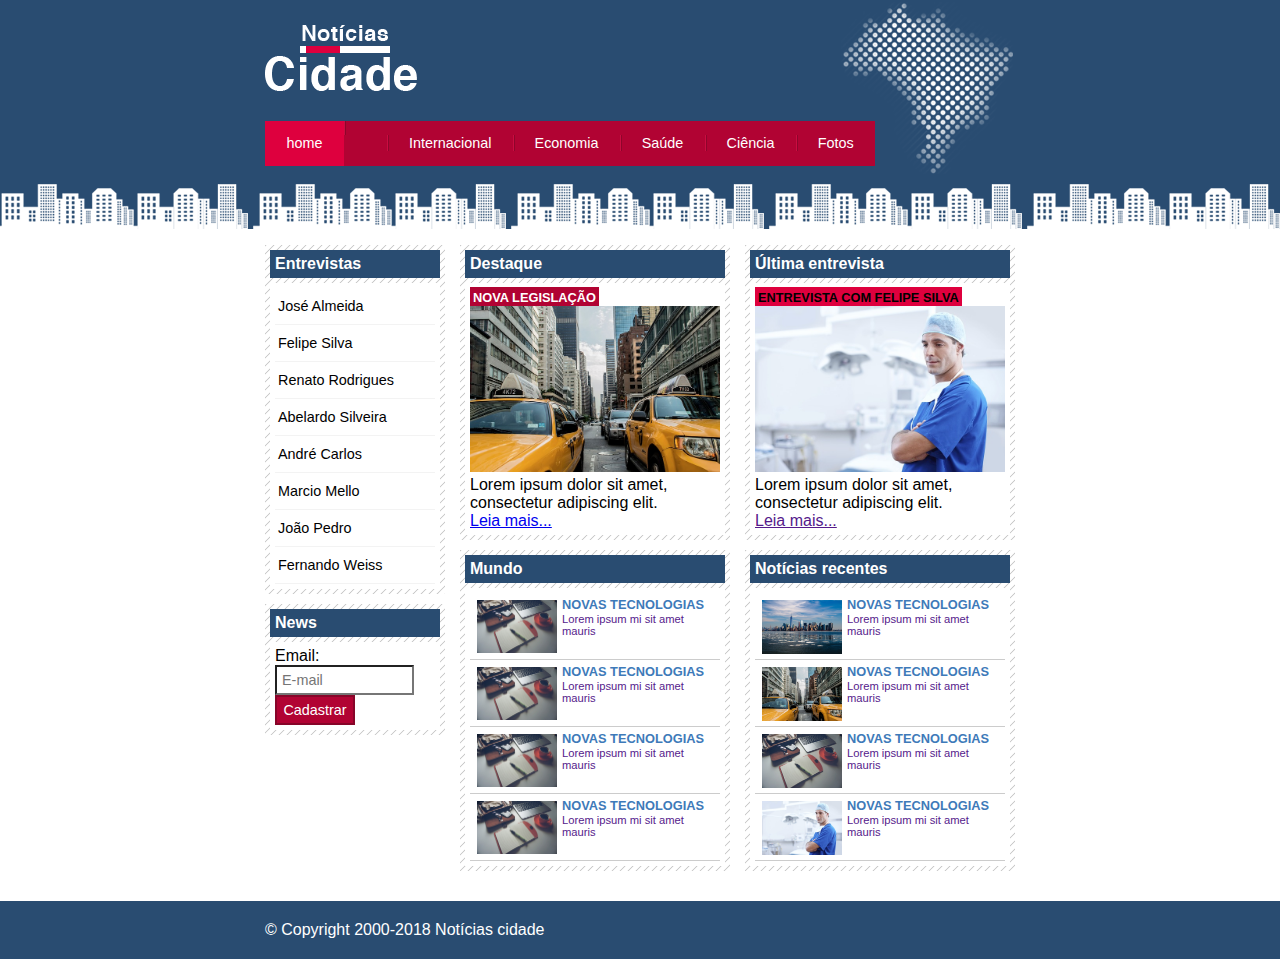
<file: index.html>
<!DOCTYPE html>
<html>
<head>
	<title>Notícias cidade - seu site de notícias</title>
	<meta charset="utf-8">

	<link rel="stylesheet" type="text/css" href="https://vsamp.github.io/css/estilo.css">
</head>
<body class="home">
	<!-- Inicio do container -->
	<div id="container">
		<!-- Inicio do topo -->
		<div id="topo">
			<h1 class="logo">Notícias cidade</h1>

			<ul id="navegacao">
				<li class="primeiro">
					<a id="home" href="https://vsamp.github.io/index.html">home</a>
				</li>
				<li>
					<a id="brasil" href="https://vsamp.github.io/brasil.html"></a>
				</li>
				<li>
					<a id="internacional" href="">Internacional</a>
				</li>
				<li>
					<a id="economia" href="">Economia</a>
				</li>
				<li>
					<a id="saude" href="">Saúde</a>
				</li>
				<li>
					<a id="ciencia" href="">Ciência</a>
				</li>
				<li>
					<a id="fotos" href="https://vsamp.github.io/fotos.html">Fotos</a>
				</li>
			</ul>
		</div> <!--fim do topo -->

		<!-- Inicio conteudo -->
		<div id="conteudo">

			<div id="primario">

				<div class="caixa destaque">
					<h2>Destaque</h2>
					<div class="caixa-conteudo">
						<h3>Nova legislação</h3>
						<img src="https://vsamp.github.io/img/taxi.jpg" width="100%">
						<p>Lorem ipsum dolor sit amet, consectetur adipiscing elit.</p>
						<a href="https://vsamp.github.io/nova-legislacao.html">Leia mais...</a>
					</div>
				</div>

				<!-- Inicio Lista noticias -->

				<div class="caixa">
					<h2>Mundo</h2>
					<div class="caixa-conteudo">
						<ul id="lista-noticias">
							<li>
								<a href="">
									<img src="https://vsamp.github.io/img/tecnologia.jpg" width="80">
									<h3>Novas tecnologias</h3>
									<p>Lorem ipsum mi sit amet mauris</p>
								</a>
							</li>
							<li>
								<a href="">
									<img src="https://vsamp.github.io/img/tecnologia.jpg" width="80">
									<h3>Novas tecnologias</h3>
									<p>Lorem ipsum mi sit amet mauris</p>
								</a>
							</li>
							<li>
								<a href="">
									<img src="https://vsamp.github.io/img/tecnologia.jpg" width="80">
									<h3>Novas tecnologias</h3>
									<p>Lorem ipsum mi sit amet mauris</p>
								</a>
							</li>
							<li>
								<a href="">
									<img src="https://vsamp.github.io/img/tecnologia.jpg" width="80">
									<h3>Novas tecnologias</h3>
									<p>Lorem ipsum mi sit amet mauris</p>
								</a>
							</li>
						</ul>
					</div>
				</div>

			</div> <!-- Fim Lista noticias -->

			<!-- Inicio Container -->
			<div id="secundario">
				<!-- Inicio Caixa-entrevista -->
				<div class="caixa entrevista">
					<h2>Última entrevista</h2>
					<div class="caixa-conteudo">
						<h3>Entrevista com Felipe Silva</h3>
						<img src="https://vsamp.github.io/img/doutor.jpg" width="100%">
						<p>Lorem ipsum dolor sit amet, consectetur adipiscing elit.</p>
						<a href="">Leia mais...</a>
					</div>
				</div><!-- Fim caixa-entrevista-->

			<!-- Inicio caixa-noticias-->
			<div class="caixa">
					<h2>Notícias recentes</h2>
					<div class="caixa-conteudo">
						<ul id="lista-noticias">
							<li>
								<a href="">
									<img src="https://vsamp.github.io/img/cidade.jpg" width="80">
									<h3>Novas tecnologias</h3>
									<p>Lorem ipsum mi sit amet mauris</p>
								</a>
							</li>
							<li> 
								<a href="">
									<img src="https://vsamp.github.io/img/taxi.jpg" width="80">
									<h3>Novas tecnologias</h3>
									<p>Lorem ipsum mi sit amet mauris</p>
								</a>
							</li>
							<li>
								<a href="">
									<img src="https://vsamp.github.io/img/tecnologia.jpg" width="80">
									<h3>Novas tecnologias</h3>
									<p>Lorem ipsum mi sit amet mauris</p>
								</a>
							</li>
							<li>
								<a href="">
									<img src="https://vsamp.github.io/img/doutor.jpg" width="80">
									<h3>Novas tecnologias</h3>
									<p>Lorem ipsum mi sit amet mauris</p>
								</a>
							</li>
						</ul>
					</div>
				</div>

			</div> <!-- Fim Container-->
			
			<!-- Inicio lateral -->
			<div id="lateral">

				<div class="caixa">
					<h2>Entrevistas</h2>
					<div class="caixa-conteudo">
						<ul>
							<li><a href="">José Almeida</a></li>
							<li><a href="">Felipe Silva</a></li>
							<li><a href="">Renato Rodrigues</a></li>
							<li><a href="">Abelardo Silveira</a></li>
							<li><a href="">André Carlos</a></li>
							<li><a href="">Marcio Mello</a></li>
							<li><a href="">João Pedro</a></li>
							<li><a href="">Fernando Weiss</a></li>
						</ul>
					</div>
				</div>

			<!-- News -->		
				<div class="caixa">
					<h2>News</h2>
					<div class="caixa-conteudo">
						<form>
							<div>
								<label for="email">Email:</label>
								<input id="email" type="text" name="email" placeholder="E-mail">
							</div>
							<div>
								<input class="submit" type="submit" value="Cadastrar">
							</div>
						</form>
					</div>
				</div>
			
			</div><!-- Fim lateral-->

		</div><!-- Fim conteudo -->


	</div><!-- fim /container -->

	<div id="container-rodape" style="clear: both;">
		<div id="rodape">

			&copy; Copyright 2000-2018 Notícias cidade

		</div>
	</div>
</body>
</html>
</file>
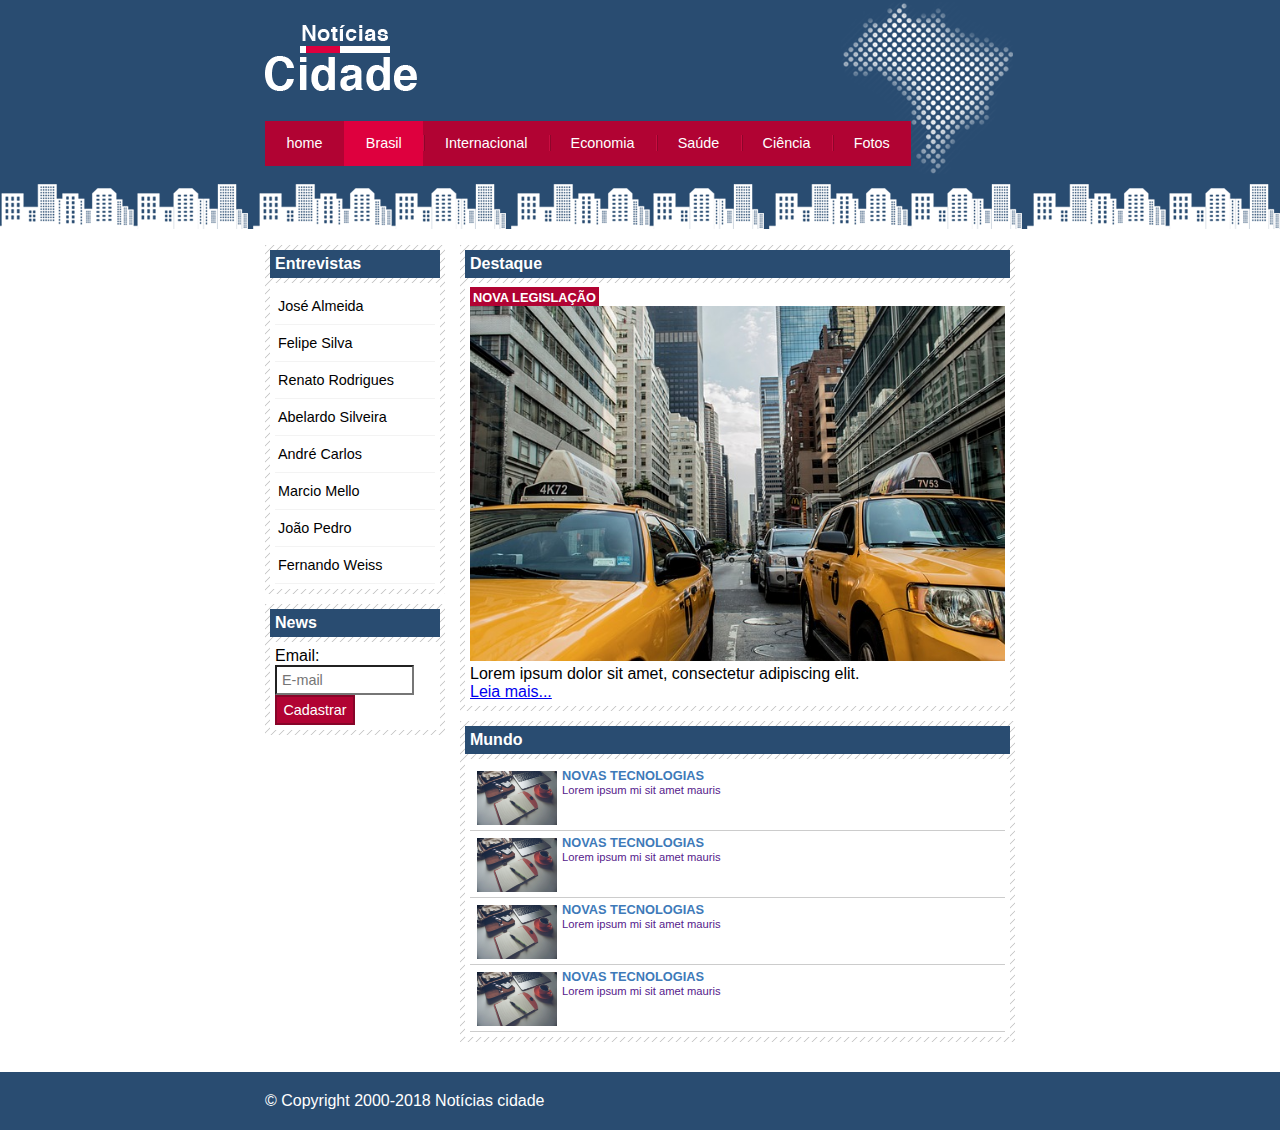
<file: brasil.html>
<!DOCTYPE html>
<html>
<head>
	<title>Notícias cidade - seu site de notícias</title>
	<meta charset="utf-8">

	<link rel="stylesheet" type="text/css" href="https://vsamp.github.io/css/estilo.css">
</head>
<body id="duas-colunas" class="brasil">
	<!-- Inicio do container -->
	<div id="container">
		<!-- Inicio do topo -->
		<div id="topo">
			<h1 class="logo">Notícias cidade</h1>

			<ul id="navegacao">
				<li class="primeiro">
					<a id="home" href="https://vsamp.github.io/index.html">home</a>
				</li>
				<li>
					<a id="brasil" href="https://vsamp.github.io/brasil.html">Brasil</a>
				</li>
				<li>
					<a id="internacional" href="">Internacional</a>
				</li>
				<li>
					<a id="economia" href="">Economia</a>
				</li>
				<li>
					<a id="saude" href="">Saúde</a>
				</li>
				<li>
					<a id="ciencia" href="">Ciência</a>
				</li>
				<li>
					<a id="fotos" href="https://vsamp.github.io/fotos.html">Fotos</a>
				</li>
			</ul>
		</div> <!--fim do topo -->

		<!-- Inicio conteudo -->
		<div id="conteudo">

			<div id="primario">

				<div class="caixa destaque">
					<h2>Destaque</h2>
					<div class="caixa-conteudo">
						<h3>Nova legislação</h3>
						<img src="https://vsamp.github.io/img/taxi.jpg" width="100%">
						<p>Lorem ipsum dolor sit amet, consectetur adipiscing elit.</p>
						<a href="https://vsamp.github.io/img/nova-legislacao.html">Leia mais...</a>
					</div>
				</div>

				<!-- Inicio Lista noticias -->

				<div class="caixa">
					<h2>Mundo</h2>
					<div class="caixa-conteudo">
						<ul id="lista-noticias">
							<li>
								<a href="">
									<img src="https://vsamp.github.io/img/tecnologia.jpg" width="80">
									<h3>Novas tecnologias</h3>
									<p>Lorem ipsum mi sit amet mauris</p>
								</a>
							</li>
							<li>
								<a href="">
									<img src="https://vsamp.github.io/img/tecnologia.jpg" width="80">
									<h3>Novas tecnologias</h3>
									<p>Lorem ipsum mi sit amet mauris</p>
								</a>
							</li>
							<li>
								<a href="">
									<img src="https://vsamp.github.io/img/tecnologia.jpg" width="80">
									<h3>Novas tecnologias</h3>
									<p>Lorem ipsum mi sit amet mauris</p>
								</a>
							</li>
							<li>
								<a href="">
									<img src="https://vsamp.github.io/img/tecnologia.jpg" width="80">
									<h3>Novas tecnologias</h3>
									<p>Lorem ipsum mi sit amet mauris</p>
								</a>
							</li>
						</ul>
					</div>
				</div>

			

			</div> <!-- Fim Lista noticias -->

			
			<!-- Inicio lateral -->
			<div id="lateral">

				<div class="caixa">
					<h2>Entrevistas</h2>
					<div class="caixa-conteudo">
						<ul>
							<li><a href="">José Almeida</a></li>
							<li><a href="">Felipe Silva</a></li>
							<li><a href="">Renato Rodrigues</a></li>
							<li><a href="">Abelardo Silveira</a></li>
							<li><a href="">André Carlos</a></li>
							<li><a href="">Marcio Mello</a></li>
							<li><a href="">João Pedro</a></li>
							<li><a href="">Fernando Weiss</a></li>
						</ul>
					</div>
				</div>

			<!-- News -->		
				<div class="caixa">
					<h2>News</h2>
					<div class="caixa-conteudo">
						<form>
							<div>
								<label for="email">Email:</label>
								<input id="email" type="text" name="email" placeholder="E-mail">
							</div>
							<div>
								<input class="submit" type="submit" value="Cadastrar">
							</div>
						</form>
					</div>
				</div>
			
			</div><!-- Fim lateral-->

		</div><!-- Fim conteudo -->


	</div><!-- fim /container -->

	<div id="container-rodape" style="clear: both;">
		<div id="rodape">

			&copy; Copyright 2000-2018 Notícias cidade

		</div>
	</div>
</body>
</html>
</file>
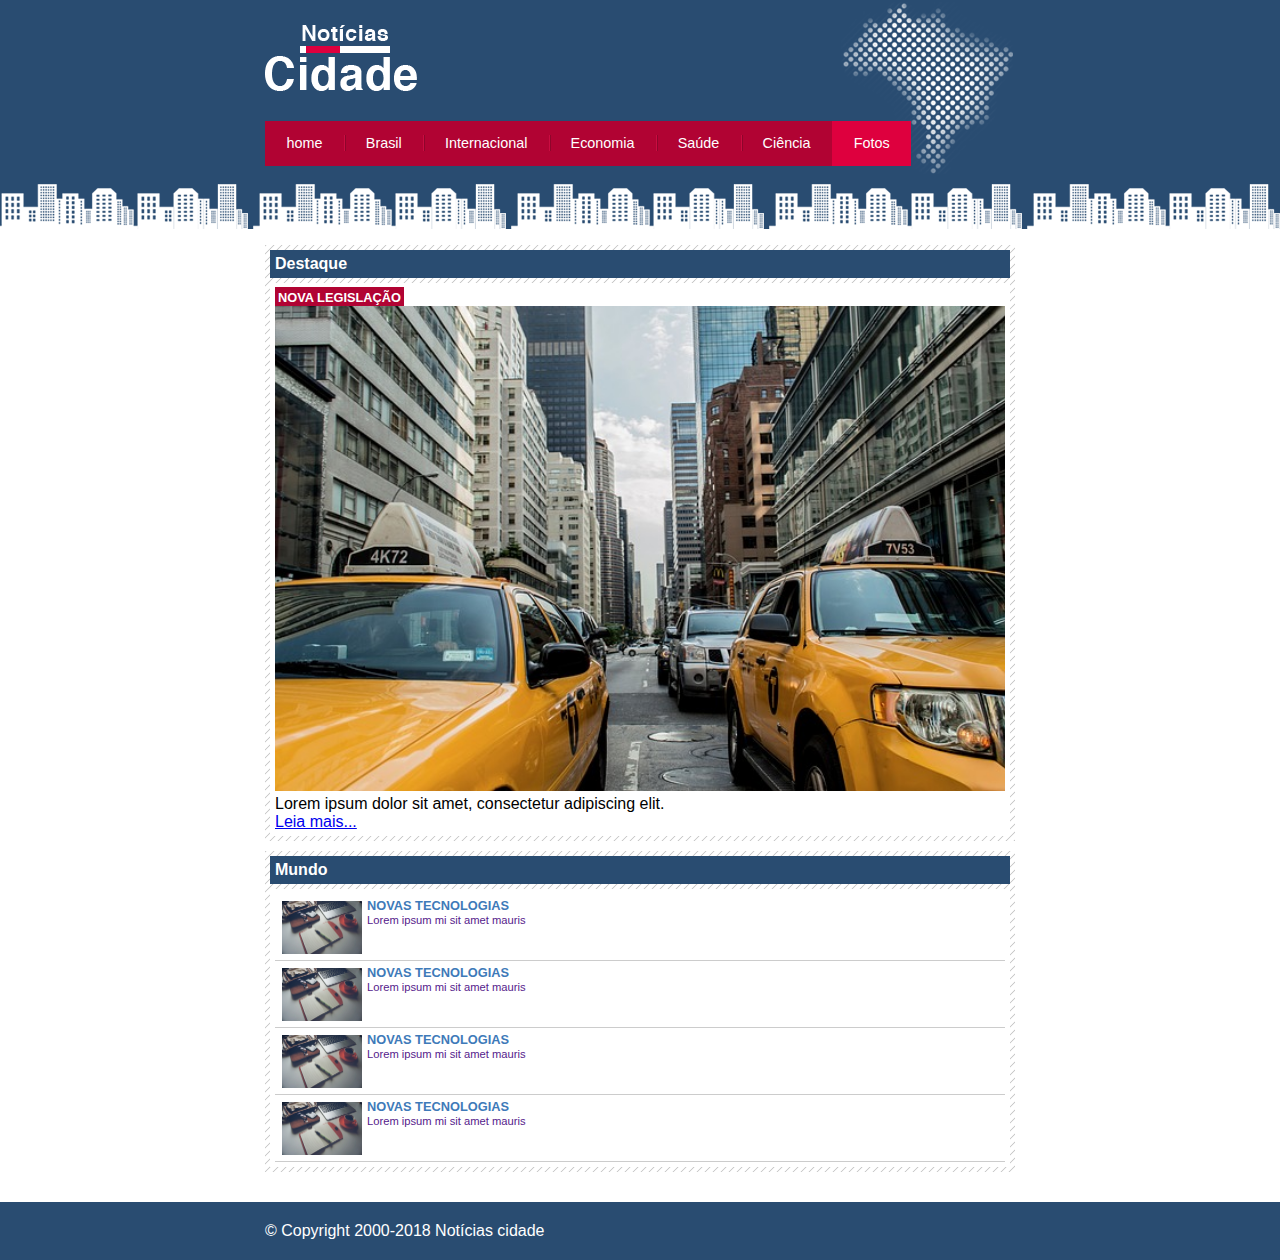
<file: fotos.html>
<!DOCTYPE html>
<html>
<head>
	<title>Notícias cidade - seu site de notícias</title>
	<meta charset="utf-8">

	<link rel="stylesheet" type="text/css" href="css/estilo.css">
</head>
<body id="uma-coluna" class="fotos">
	<!-- Inicio do container -->
	<div id="container">
		<!-- Inicio do topo -->
		<div id="topo">
			<h1 class="logo">Notícias cidade</h1>

			<ul id="navegacao">
				<li class="primeiro">
					<a id="home" href="https://vsamp.github.io/index.html">home</a>
				</li>
				<li>
					<a id="brasil" href="https://vsamp.github.io/brasil.html">Brasil</a>
				</li>
				<li>
					<a id="internacional" href="">Internacional</a>
				</li>
				<li>
					<a id="economia" href="">Economia</a>
				</li>
				<li>
					<a id="saude" href="">Saúde</a>
				</li>
				<li>
					<a id="ciencia" href="">Ciência</a>
				</li>
				<li>
					<a id="fotos" href="https://vsamp.github.io/fotos.html">Fotos</a>
				</li>
			</ul>
		</div> <!--fim do topo -->

		<!-- Inicio conteudo -->
		<div id="conteudo">

			<div id="primario">

				<div class="caixa destaque">
					<h2>Destaque</h2>
					<div class="caixa-conteudo">
						<h3>Nova legislação</h3>
						<img src="https://vsamp.github.io/img/taxi.jpg" width="100%">
						<p>Lorem ipsum dolor sit amet, consectetur adipiscing elit.</p>
						<a href="https://vsamp.github.io/img/nova-legislacao.html">Leia mais...</a>
					</div>
				</div>

				<!-- Inicio Lista noticias -->

				<div class="caixa">
					<h2>Mundo</h2>
					<div class="caixa-conteudo">
						<ul id="lista-noticias">
							<li>
								<a href="">
									<img src="https://vsamp.github.io/img/tecnologia.jpg" width="80">
									<h3>Novas tecnologias</h3>
									<p>Lorem ipsum mi sit amet mauris</p>
								</a>
							</li>
							<li>
								<a href="">
									<img src="https://vsamp.github.io/img/tecnologia.jpg" width="80">
									<h3>Novas tecnologias</h3>
									<p>Lorem ipsum mi sit amet mauris</p>
								</a>
							</li>
							<li>
								<a href="">
									<img src="https://vsamp.github.io/img/tecnologia.jpg" width="80">
									<h3>Novas tecnologias</h3>
									<p>Lorem ipsum mi sit amet mauris</p>
								</a>
							</li>
							<li>
								<a href="">
									<img src="https://vsamp.github.io/img/tecnologia.jpg" width="80">
									<h3>Novas tecnologias</h3>
									<p>Lorem ipsum mi sit amet mauris</p>
								</a>
							</li>
						</ul>
					</div>
				</div>

			

			</div> <!-- Fim Lista noticias -->

			
			 
		</div><!-- Fim conteudo -->


	</div><!-- fim /container -->

	<div id="container-rodape" style="clear: both;">
		<div id="rodape">

			&copy; Copyright 2000-2018 Notícias cidade

		</div>
	</div>
</body>
</html>
</file>
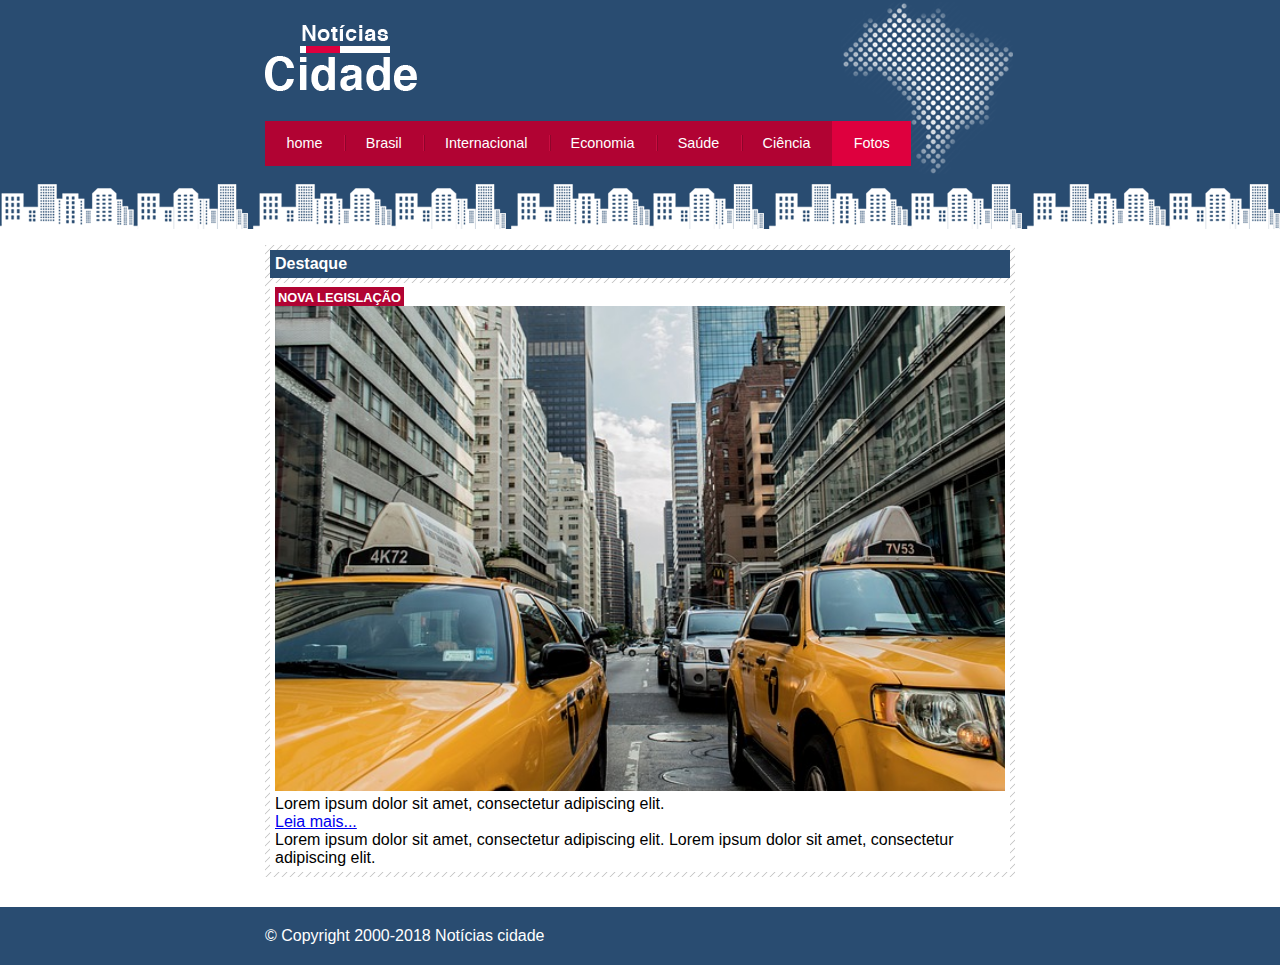
<file: nova-legislacao.html>
<!DOCTYPE html>
<html>
<head>
	<title>Notícias cidade - seu site de notícias</title>
	<meta charset="utf-8">

	<link rel="stylesheet" type="text/css" href="https://vsamp.github.io/css/estilo.css">
</head>
<body id="uma-coluna" class="fotos">
	<!-- Inicio do container -->
	<div id="container">
		<!-- Inicio do topo -->
		<div id="topo">
			<h1 class="logo">Notícias cidade</h1>

			<ul id="navegacao">
				<li class="primeiro">
					<a id="home" href="https://vsamp.github.io/index.html">home</a>
				</li>
				<li>
					<a id="brasil" href="https://vsamp.github.io/brasil.html">Brasil</a>
				</li>
				<li>
					<a id="internacional" href="">Internacional</a>
				</li>
				<li>
					<a id="economia" href="">Economia</a>
				</li>
				<li>
					<a id="saude" href="">Saúde</a>
				</li>
				<li>
					<a id="ciencia" href="">Ciência</a>
				</li>
				<li>
					<a id="fotos" href="https://vsamp.github.io/fotos.html">Fotos</a>
				</li>
			</ul>
		</div> <!--fim do topo -->

		<!-- Inicio conteudo -->
		<div id="conteudo">

			<div id="primario">

				<div class="caixa destaque">
					<h2>Destaque</h2>
					<div class="caixa-conteudo">
						<h3>Nova legislação</h3>
						<img src="https://vsamp.github.io/img/taxi.jpg" width="100%">
						<p>Lorem ipsum dolor sit amet, consectetur adipiscing elit.</p>
						<a href="https://vsamp.github.io/nova-legislacao.html">Leia mais...</a>
						<p>Lorem ipsum dolor sit amet, consectetur adipiscing elit. Lorem ipsum dolor sit amet, consectetur adipiscing elit.</p>
					</div>
				</div>			 
			</div>
		</div>
	</div>
	<div id="container-rodape" style="clear: both;">
		<div id="rodape">

			&copy; Copyright 2000-2018 Notícias cidade

		</div>
	</div>
</body>
</html>
</file>
<file: css/estilo.css>
/* Estrutura do site */

* {
	margin: 0;
	padding: 0;
}

body {
	font-family: "Trebuchet MS", Helvetica, sans-serif;
	background: #fff url(https://vsamp.github.io/img/fundo.png) repeat-x top center;
}

#container {
	width: 750px;
	margin: 0 auto;
	/*border: 1px solid red;*/
}

#topo {
	height: 150px;
	background: url(https://vsamp.github.io/img/detalhe-topo.png) no-repeat right top;
	padding-top: 25px;
	/*border: 1px solid red;*/
}

.logo {
	width: 152px;
	height: 66px;
	background: url(https://vsamp.github.io/img/logo.png) no-repeat center;
	text-indent: -3000px;
}

/* Barra de navegação */
ul {
	margin: 0;
	padding: 0;
	list-style: none;
}

#topo ul {
	margin-top: 30px;
	background: #b10333;
	float: left;
}

#topo ul li {
	float: left;
}

#topo ul a {
	font-size: 0.9em;
	display: block;
	padding: 0.5em 1.5em;
	line-height: 2.1em;
	text-decoration: none;
	color: #fff;
	background: url(https://vsamp.github.io/img/divisor.png) no-repeat left center;

}

#topo ul .primeiro a {
	background: none;
}

#topo ul a:hover {
	color: #69001d;
}

body.home #navegacao a#home,
body.brasil #navegacao a#brasil,
body.internacional #navegacao a#internacional,
body.fotos #navegacao a#fotos
 {
	color: #fff;
	background: #de003e;
	cursor: text;
}

/* Configura layout de três colunas */
#conteudo {
	background: #f5f5f5;
	margin-top: 60px;
}   


#lateral {
	width: 180px;
	float: left;
	margin: 0 0 20px -750px;
}

#primario {
	width: 270px;
	float: left;
	margin: 0 0 20px 195px;
}

#duas-colunas #primario {
	width: 555px;
}

#uma-coluna #primario {
	width: 750px;
	margin: 0 0 20px 0;
}

#secundario {
	width: 270px;
	float: left;
	margin: 0 0 20px 15px;
}

.caixa {
	margin: 10px 0;
	padding: 5px;
	background: #f3f3f3 url(https://vsamp.github.io/img/fundo-caixa.png);
}

h2 {
	font-size: 1em;
	background-color: #294c71;
	color: #fff;
	padding: 5px;
}

.caixa-conteudo {
	padding: 5px;
	background: #fff;
	margin-top: 5px;
}

/* Formatar menus laterais */
#lateral ul a {
	font-size: 0.9em;
	padding: 3px;
	display: block;
	line-height: 30px;
	color: #000;
	text-decoration: none;
	border-bottom: 1px solid #f3f3f3;
}

#lateral ul a:hover {
	background: #f9f9f9 url(https://vsamp.github.io/img/marcador.png) no-repeat left center;
	padding-left: 20px;
	color: #a1a1a1;

}

label {
	display: block;
	cursor: pointer;
}

input {
	padding: 5px;
	width: 125px;
	font-size: 0.9em;
	background-color: #fff;
}

input.submit {
	width: 80px;
	color: #fff;
	background-color: #b10333;
	border: 2px solid #870529;
}

/* Formatando imagens */

img.imagem-principal {
	width: 98%
	border: 3px solid #dfdfdf;
}

/* Formatando cabeçalhos */
h3 {
	text-transform: uppercase;
	display: inline;
	font-size: 0.8em;
	padding: 3px;
}

.destaque h3 {
	background: #b10333;
	color: #fff;
}

.entrevista h3 {
	background: #de003e;
}

#lista-noticias li {
	padding: 2px;
	border-bottom: 1px solid #ccc;
	height: 62px;
}

#lista-noticias li a img {
	float: left;
	margin: 5px;
}

#lista-noticias li a {
	text-decoration: none;
}

#lista-noticias li a h3 {
	font-size: 0.8em;
	padding: 0;
	color: #3e7ab9;
}

#lista-noticias li a p {
	font-size: 0.7em;
}

#lista-noticias li:hover {
	background: #eee;
	cursor: pointer;
}

/* Rodape */
#container-rodape {
	background: #294c71;
	padding: 20px;
}

#rodape {
	width: 750px;
	margin: 0 auto;
	color: #fff;
}
</file>
